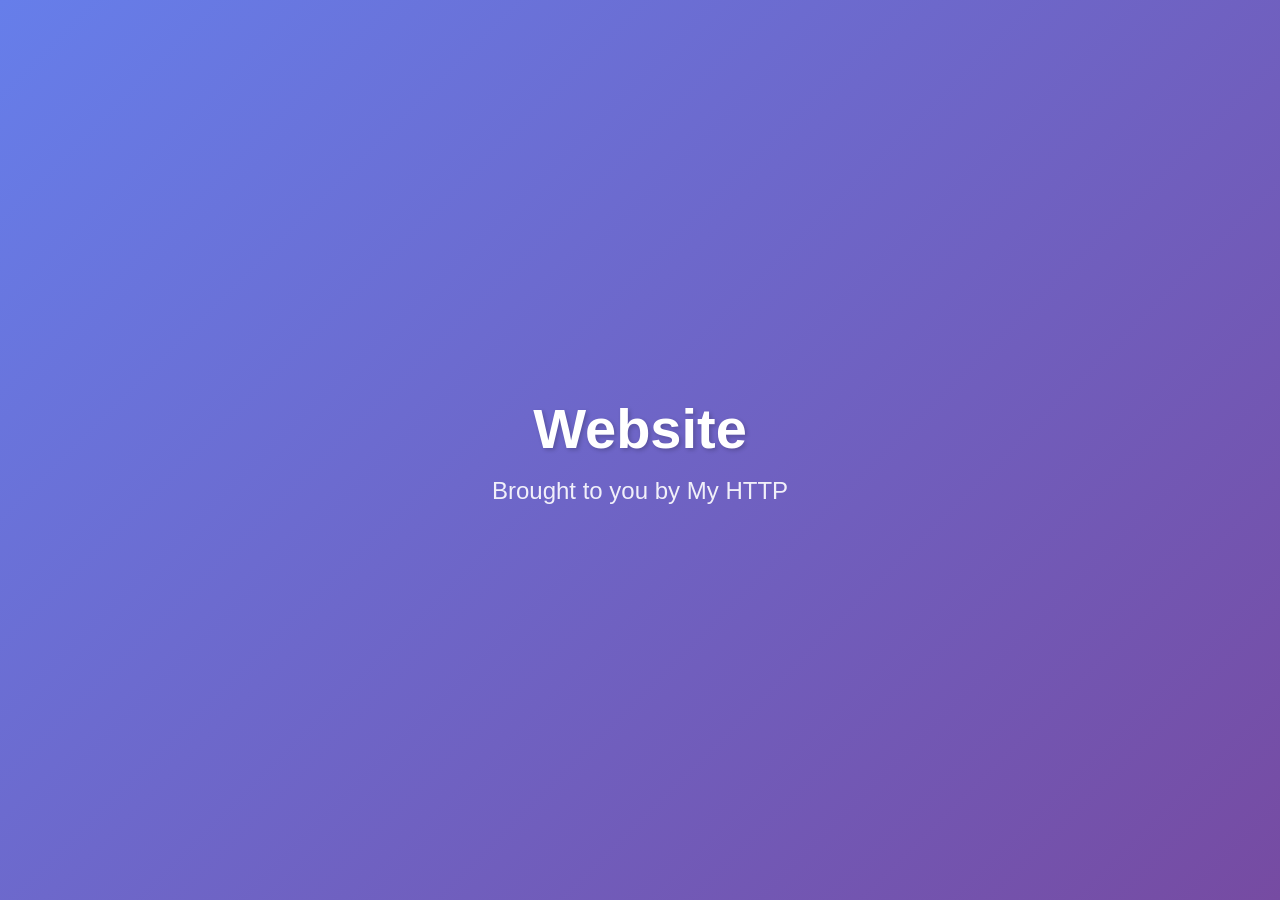
<file: public/index.html>
<!DOCTYPE html>
<html lang="en">
<head>
    <meta charset="UTF-8">
    <meta name="viewport" content="width=device-width, initial-scale=1.0">
    <title>My HTTP</title>
    <link rel="stylesheet" href="style.css">
</head>
<body>
    <div class="container">
        <h1>Website</h1>
        <p class="subtitle">Brought to you by My HTTP</p>
    </div>

    <script src="script.js"></script>
</body>
</html>
</file>
<file: public/style.css>
* {
    margin: 0;
    padding: 0;
    box-sizing: border-box;
}

body {
    font-family: sans-serif;
    min-height: 100vh;
    display: flex;
    align-items: center;
    justify-content: center;
    background: linear-gradient(135deg, #667eea 0%, #764ba2 100%);
    overflow: hidden;
}

.container {
    text-align: center;
}

h1 {
    font-size: 3.5rem;
    color: white;
    margin-bottom: 1rem;
    font-weight: 700;
    text-shadow: 2px 2px 4px rgba(0, 0, 0, 0.2);
}

.subtitle {
    font-size: 1.5rem;
    color: rgba(255, 255, 255, 0.9);
    font-weight: 300;
}
</file>
